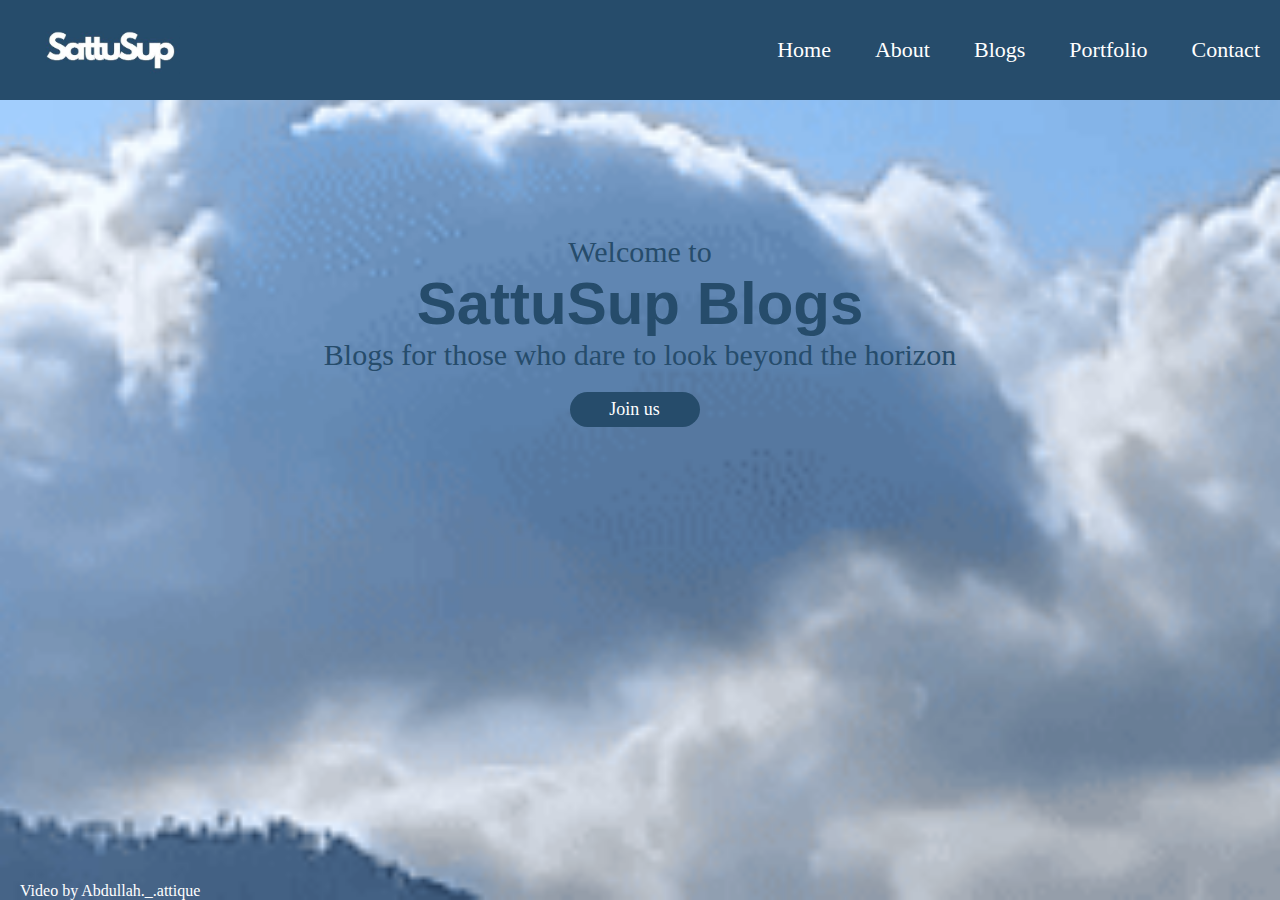
<file: index.html>
<!DOCTYPE html>
<html lang="en">
<head>
    <meta charset="UTF-8">
    <meta name="viewport" content="width=device-width, initial-scale=1.0">
    <link rel="stylesheet" href="style.css">
    <title>SattuSup Blogs</title>
</head>
<body>
    <div id="header">
        <div class="container">
            <nav>
                <img src="/objects/satlogo.jpg">
                <ul id="sidemenu">
                    <li><a href="#header">Home</a> </li>
                    <li><a href="aboutus.html">About</a> </li>
                    <li><a href="#Blogs">Blogs</a> </li>
                    <li><a href="https://sattusup.com/">Portfolio</a> </li>
                    <li><a href="#contact">Contact</a> </li>
                
                    

                </ul>

            </nav>
            <div class="header-txt">
                <p>Welcome to</p>
                <h1>SattuSup Blogs</h1>
                <p>Blogs for those who dare to look beyond the horizon</p>
            </div>
            <div class="btn">
                <a href=""><button>Join us</button></a>
            </div>
            
    
        </div>
        <div class="ack">
            <p>Video by <a href="https://www.instagram.com/abdullah._.attique/" target="_blank">Abdullah._.attique</a></p>
        </div>
       
    </div>
   
    
            

        
    </div>
    
</body>
</html>
<!--testing 123-->
</file>
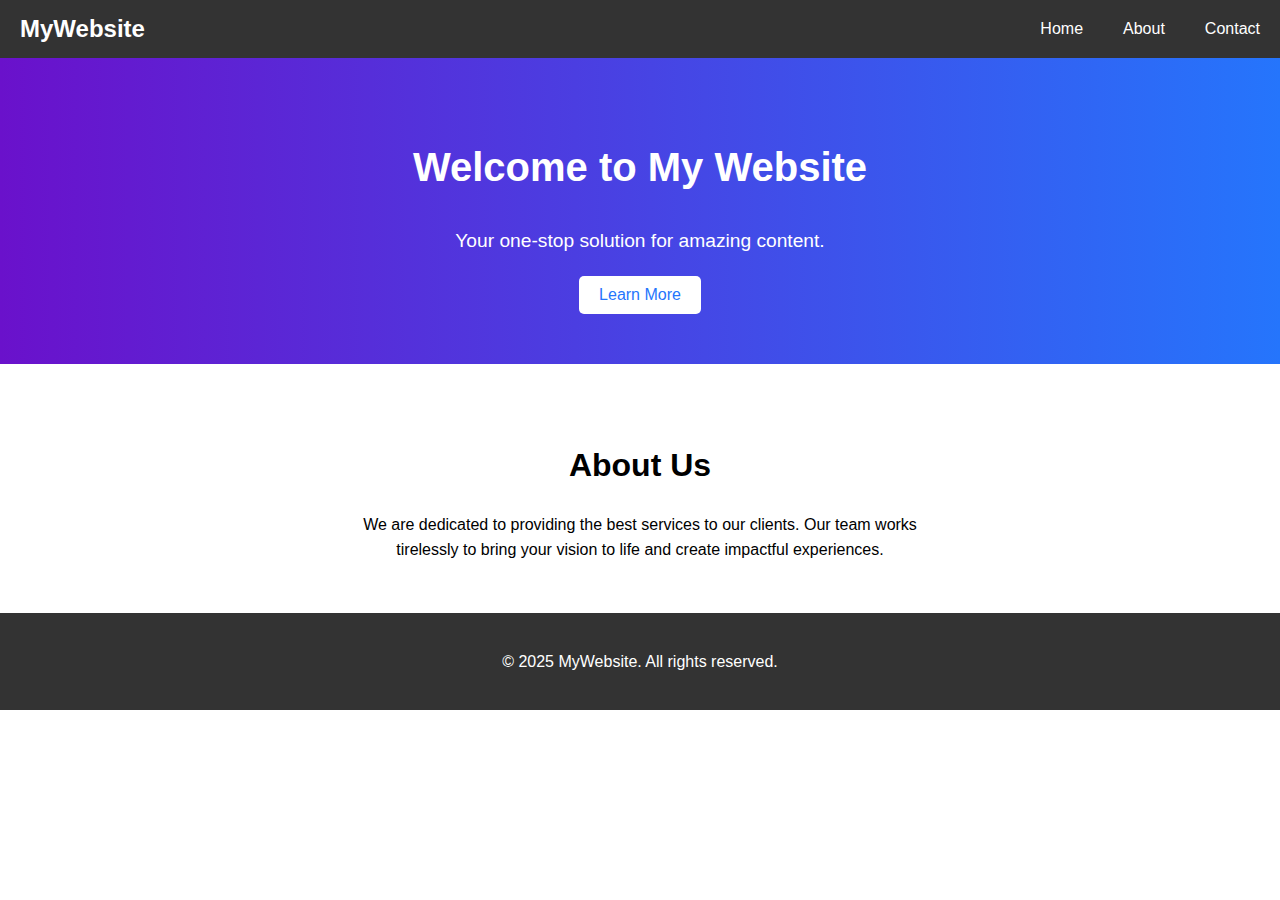
<file: web.html>
<!DOCTYPE html>
<html lang="en">
<head>
  <meta charset="UTF-8">
  <meta name="viewport" content="width=device-width, initial-scale=1.0">
  <title>Simple Website</title>
  <style>
    /* General styles */
    body {
      margin: 0;
      font-family: Arial, sans-serif;
      line-height: 1.6;
    }

    a {
      text-decoration: none;
      color: inherit;
    }

    ul {
      list-style: none;
      padding: 0;
      margin: 0;
    }

    /* Navbar */
    .navbar {
      background-color: #333;
      color: #fff;
      padding: 10px 20px;
      display: flex;
      justify-content: space-between;
      align-items: center;
    }

    .navbar a {
      color: #fff;
      margin-left: 20px;
    }

    .navbar .logo {
      font-size: 1.5em;
      font-weight: bold;
    }

    .navbar nav ul {
      display: flex;
    }

    .navbar nav ul li {
      margin-left: 20px;
    }

    /* Hero Section */
    .hero {
      background: linear-gradient(to right, #6a11cb, #2575fc);
      color: white;
      text-align: center;
      padding: 50px 20px;
    }

    .hero h1 {
      font-size: 2.5em;
    }

    .hero p {
      font-size: 1.2em;
    }

    .hero button {
      padding: 10px 20px;
      background-color: #fff;
      color: #2575fc;
      border: none;
      font-size: 1em;
      cursor: pointer;
      border-radius: 5px;
    }

    /* About Section */
    .about {
      padding: 50px 20px;
      text-align: center;
    }

    .about h2 {
      font-size: 2em;
      margin-bottom: 20px;
    }

    .about p {
      max-width: 600px;
      margin: 0 auto;
    }

    /* Footer */
    .footer {
      background-color: #333;
      color: #fff;
      text-align: center;
      padding: 20px;
    }
  </style>
</head>
<body>

  <!-- Navbar -->
  <header class="navbar">
    <div class="logo">MyWebsite</div>
    <nav>
      <ul>
        <li><a href="#hero">Home</a></li>
        <li><a href="#about">About</a></li>
        <li><a href="#contact">Contact</a></li>
      </ul>
    </nav>
  </header>

  <!-- Hero Section -->
  <section id="hero" class="hero">
    <h1>Welcome to My Website</h1>
    <p>Your one-stop solution for amazing content.</p>
    <button>Learn More</button>
  </section>

  <!-- About Section -->
  <section id="about" class="about">
    <h2>About Us</h2>
    <p>
      We are dedicated to providing the best services to our clients. Our team works tirelessly to bring your vision to life and create impactful experiences.
    </p>
  </section>

  <!-- Footer -->
  <footer class="footer">
    <p>&copy; 2025 MyWebsite. All rights reserved.</p>
  </footer>

</body>
</html>
</file>
<file: style.css>
*{
    margin: 0;
    padding: 0;
    font-family: 'poppins' , 'sans-serif';
    box-sizing: border-box;
}
html{
    scroll-behavior: smooth;
}
body {
    background: #B4C3CE;
    color: #fff;
}
#header {
    width: 100%;
    height: 100vh;
    background-image: url(objects/cloud.gif);
    background-size: cover;
    background-position: center;
}
.container{
    padding: 10px 10%;

}
nav{
    display: flex;
    align-items: center;
    justify-content: space-between;
    flex-wrap: wrap;
    background-color: #264C6B;
    width: 100%;
    position: fixed;
    height: 100px;
       
    top: 0;
    left: 0;

   
}
nav img{
    width: 140px;
}
nav ul li{
    display: inline-block;
    list-style: none;
    margin: 10px 20px;


}
nav img{
    width: 140px;
    margin-left: 40px;
}
nav ul li a{
    color: #fff;
    text-decoration: none;
    font-size: 22px;
    position: relative;

}
nav ul li a::after{
    content: '';
    width: 0;
    height: 3px;
    background:  #B4C3CE;
    position: absolute;
    left: 0;
    bottom: -6px;
    transition: 0.5s;
}
nav ul li a:hover::after{
    width: 100%;
}
.header-txt h1{
    font-family:Verdana, Geneva, Tahoma, sans-serif;
    font-size: 60px;
    
}
.header-txt{
    margin-top: 22%;
    font-size: 30px;
    color: #264C6B;
    justify-content: center;
    align-self: center;
    text-align: center;
}
.container button{
    border-radius: 20px;
    border: none;
    height: 35px;
    width: 130px;
    margin-top: 15px;
    background-color: #264C6B;
    color: #fff;
    cursor: pointer;
    font-size: 18px;
    position: absolute;
    left:44.5%;
    margin-top: 20px;


}
.btn button:hover{
    background-color: #B4C3CE;
    color: #264C6B;
    border-width: 20px;
}
.txt{
    margin-top: 33px;
    color: #264C6B;
    font-size: 20px;
}
.txt h1{
    font-size: 48px;
}
.txt .p{
    margin-top: 20px;

}
.ack{
    padding-left: 20px;
    color: white;
    position: absolute;
    bottom: 0;
}
.ack a{
    text-decoration: none;
    margin-top: 40px;
    color: white;
    
}
</file>
